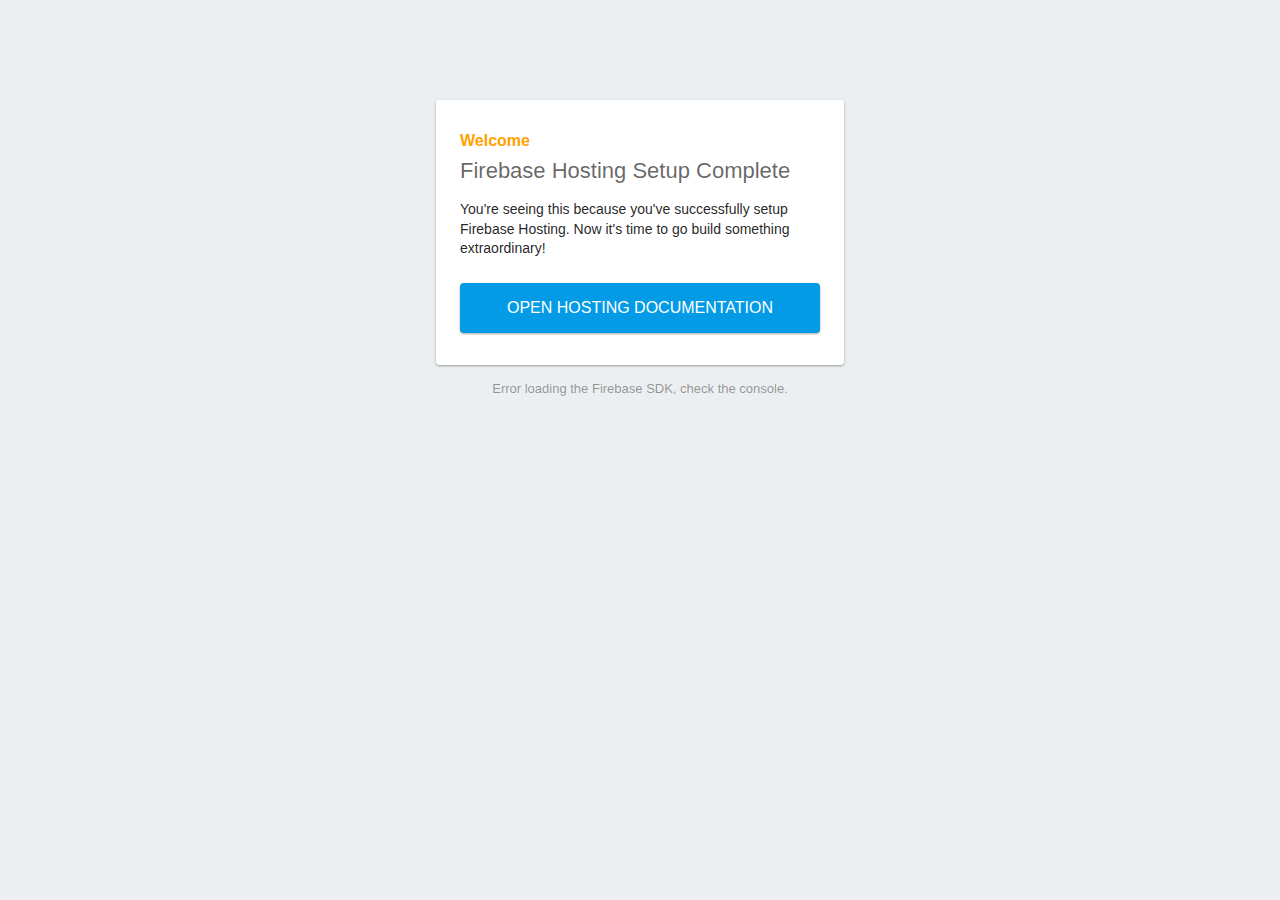
<file: public/index1.html>
<!DOCTYPE html>
<html>
  <head>
    <meta charset="utf-8">
    <meta name="viewport" content="width=device-width, initial-scale=1">
    <title>Welcome to Firebase Hosting</title>

    <!-- update the version number as needed -->
    

    <style media="screen">
      body { background: #ECEFF1; color: rgba(0,0,0,0.87); font-family: Roboto, Helvetica, Arial, sans-serif; margin: 0; padding: 0; }
      #message { background: white; max-width: 360px; margin: 100px auto 16px; padding: 32px 24px; border-radius: 3px; }
      #message h2 { color: #ffa100; font-weight: bold; font-size: 16px; margin: 0 0 8px; }
      #message h1 { font-size: 22px; font-weight: 300; color: rgba(0,0,0,0.6); margin: 0 0 16px;}
      #message p { line-height: 140%; margin: 16px 0 24px; font-size: 14px; }
      #message a { display: block; text-align: center; background: #039be5; text-transform: uppercase; text-decoration: none; color: white; padding: 16px; border-radius: 4px; }
      #message, #message a { box-shadow: 0 1px 3px rgba(0,0,0,0.12), 0 1px 2px rgba(0,0,0,0.24); }
      #load { color: rgba(0,0,0,0.4); text-align: center; font-size: 13px; }
      @media (max-width: 600px) {
        body, #message { margin-top: 0; background: white; box-shadow: none; }
        body { border-top: 16px solid #ffa100; }
      }
    </style>
  </head>
  <body>
    <div id="message">
      <h2>Welcome</h2>
      <h1>Firebase Hosting Setup Complete</h1>
      <p>You're seeing this because you've successfully setup Firebase Hosting. Now it's time to go build something extraordinary!</p>
      <a target="_blank" href="https://firebase.google.com/docs/hosting/">Open Hosting Documentation</a>
    </div>
    <p id="load">Firebase SDK Loading&hellip;</p>

    <script>
      document.addEventListener('DOMContentLoaded', function() {
        // // 🔥🔥🔥🔥🔥🔥🔥🔥🔥🔥🔥🔥🔥🔥🔥🔥🔥🔥🔥🔥🔥🔥🔥🔥🔥🔥🔥🔥🔥🔥🔥
        // // The Firebase SDK is initialized and available here!
        //
        // firebase.auth().onAuthStateChanged(user => { });
        // firebase.database().ref('/path/to/ref').on('value', snapshot => { });
        // firebase.messaging().requestPermission().then(() => { });
        // firebase.storage().ref('/path/to/ref').getDownloadURL().then(() => { });
        //
        // // 🔥🔥🔥🔥🔥🔥🔥🔥🔥🔥🔥🔥🔥🔥🔥🔥🔥🔥🔥🔥🔥🔥🔥🔥🔥🔥🔥🔥🔥🔥🔥

        try {
          let app = firebase.app();
          let features = ['auth', 'database', 'messaging', 'storage'].filter(feature => typeof app[feature] === 'function');
          document.getElementById('load').innerHTML = `Firebase SDK loaded with ${features.join(', ')}`;
        } catch (e) {
          console.error(e);
          document.getElementById('load').innerHTML = 'Error loading the Firebase SDK, check the console.';
        }
      });
    </script>
  </body>
</html>
</file>
